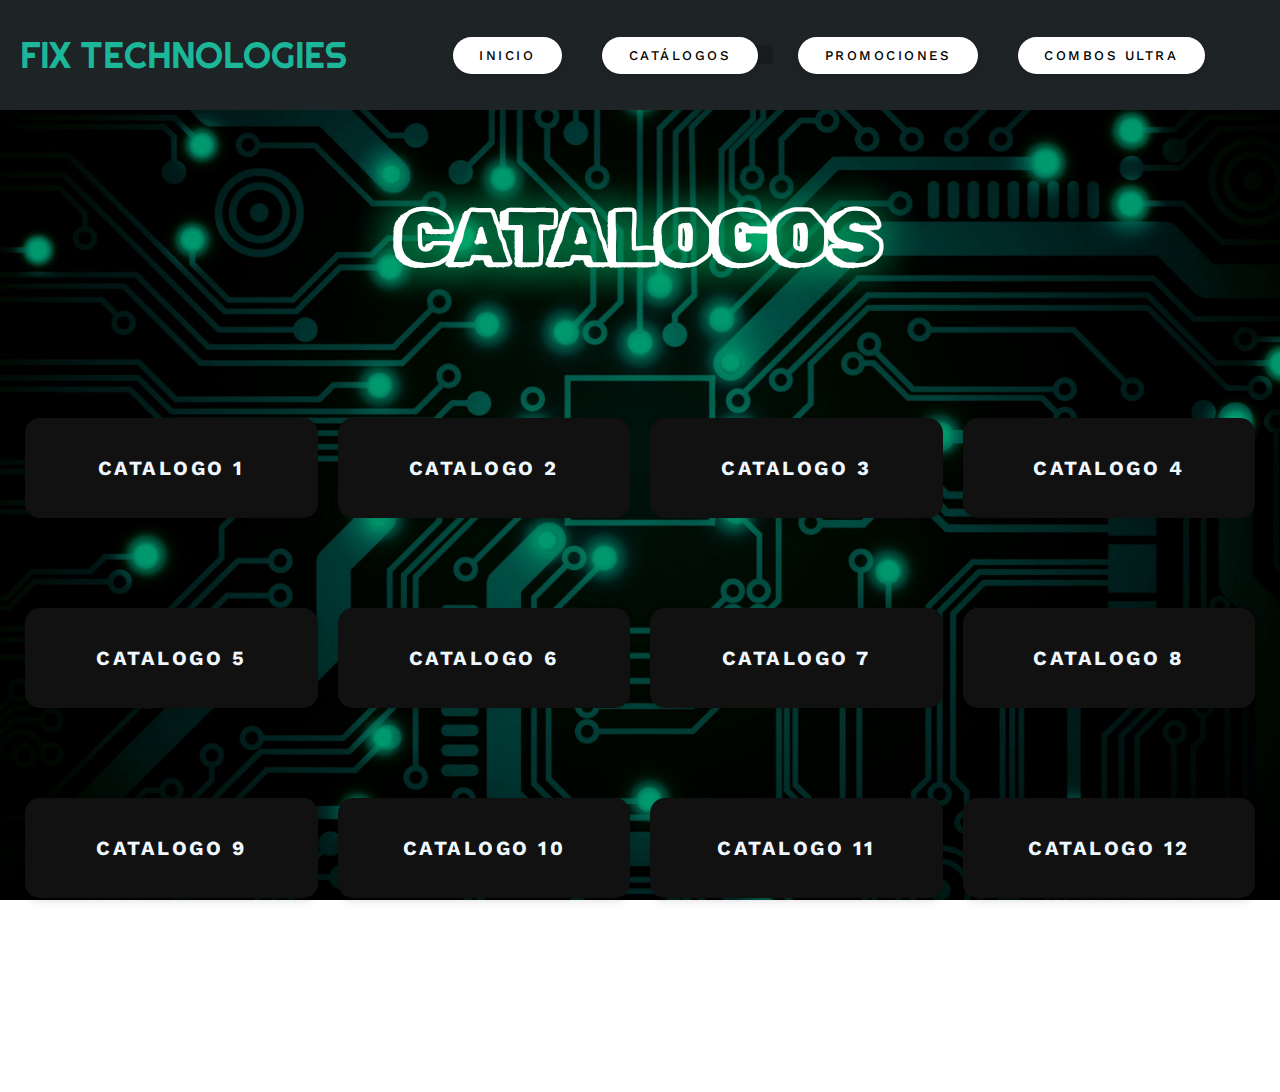
<file: PORTAFOLIO FT/catalogos.html>
<!DOCTYPE html>
<html lang="es">
<head>
    <meta charset="UTF-8">
    <meta name="viewport" content="width=device-width, initial-scale=1.0">
    <link rel="stylesheet" href="https://cdnjs.cloudflare.com/ajax/libs/font-awesome/6.1.2/css/all.min.css">
    <link href="https://fonts.googleapis.com/css2?family=Permanent+Marker&family=Rubik+Doodle+Shadow&display=swap" rel="stylesheet">
    <link rel="stylesheet" href="catalogo.css">
    <title>CATALOGOS</title>
</head>
<body>
    <!-- MENU ENCABEZADO -->    
    <div class="contenedor-header">
        <header>
            <div class="logo">
                <a>FIX TECHNOLOGIES</a>
            </div> 
            <nav>
                <input type="checkbox" id="check">
                <label for="check" class="checkbtn">
                    <i class="fas fa-bars"></i>
                </label>
                <ul class="menu-items">
                    <li><a href="index.html"><button id="b4">INICIO</button></a></li>
                    <li><a class="active" href="#"><button id="b1">CATÁLOGOS</button></a></li>
                    <li><a href="promociones.html"><button id="b2">PROMOCIONES</button></a></li>
                    <li><a href="supercombos.html"><button id="b3">COMBOS ULTRA</button></a></li>
                </ul>
            </nav>
        </header>
    </div>
    

    <div class="PROM mover-abajo">
        <a>CATALOGOS</a>
    </div> 

    
    <div class="wrapper">
        <div >
           <a href="PDF/TRABAJO FINAL.pdf" class="subrayado"><button id="n1" class="box1"><h2 class="let">CATALOGO 1</h2></button></a>
        </div>
        <div >
            <a href="PDF/TRABAJO FINAL.pdf" class="subrayado"><button id="n2" class="box1"><h2 class="let">CATALOGO 2</h2></button></a>
        </div>
        <div >
            <a href="PDF/TRABAJO FINAL.pdf" class="subrayado"><button id="n3" class="box1"><h2 class="let">CATALOGO 3</h2></button></a>
        </div>
        <div>
            <a href="PDF/TRABAJO FINAL.pdf" class="subrayado"><button id="n4" class="box1"><h2 class="let">CATALOGO 4</h2></button></a>
        </div>
        <div>
            <a href="PDF/TRABAJO FINAL.pdf" class="subrayado"><button id="n5" class="box2"><h2 class="let">CATALOGO 5</h2></button></a>
        </div>
        <div>
            <a href="PDF/TRABAJO FINAL.pdf" class="subrayado"><button id="n6" class="box2"><h2 class="let">CATALOGO 6</h2></button></a>
        </div>
        <div>
            <a href="PDF/TRABAJO FINAL.pdf" class="subrayado"><button id="n7" class="box2"><h2 class="let">CATALOGO 7</h2></button></a>
        </div>
        <div>
            <a href="PDF/TRABAJO FINAL.pdf" class="subrayado"><button id="n8" class="box2"><h2 class="let">CATALOGO 8</h2></button></a>
        </div>
        <div>
            <a href="PDF/TRABAJO FINAL.pdf" class="subrayado"><button id="n9" class="box3"><h2 class="let">CATALOGO 9</h2></button></a>
        </div>
        <div>
            <a href="PDF/TRABAJO FINAL.pdf" class="subrayado"><button id="n10" class="box3"><h2 class="let">CATALOGO 10</h2></button></a>
        </div>
        <div>
            <a href="PDF/TRABAJO FINAL.pdf" class="subrayado"><button id="n11" class="box3"><h2 class="let">CATALOGO 11</h2></button></a>
        </div>
        <div>
            <a href="PDF/TRABAJO FINAL.pdf" class="subrayado"><button id="n12" class="box3"><h2 class="let">CATALOGO 12</h2></button></a>
        </div>
    </div>

    <script src="script.js"></script>
</body>
</html>
</file>
<file: PORTAFOLIO FT/catalogo.css>
@import url('https://fonts.googleapis.com/css2?family=Righteous&family=Work+Sans:wght@100;300;400;600;800&display=swap');
@import url('https://fonts.googleapis.com/css2?family=Permanent+Marker&family=Rubik+Doodle+Shadow&display=swap');
* {
    box-sizing: border-box;
    margin: 0;
    padding: 0;
    font-family: 'Work Sans', sans-serif;
}
body {
    margin-bottom: 0;
    background-image: url('img/wallpaperbetter.jpg'); 
    background-size: cover; 
    background-repeat: no-repeat; 
    background-position: center;
    height: 100vh;
    background-attachment: fixed;
}

nav ul{
    float: right;
    margin-right: 20px;
}

nav ul li{
    display: inline-block;
    line-height: 80px;
    margin: 0 5px;
    flex-direction: column;
}

a.active,a:hover{
    font-weight: 100;
    background: linear-gradient(90deg, rgba(2, 0, 2, 0.21) 40%);
    transition: .5s;
}

.checkbtn{
    font-size: 30px;
    color: white;
    float: right;
    line-height: 80px;
    margin-right: 20px;
    cursor: pointer;
    display: none;
}

#check{
    display: none;
}

@media (max-width: 952px){
    nav ul li a{
     font-size: 18px;
    }
}

@media (max-width: 952px){
    .checkbtn{
        display: block;
    }
    ul{
        position: fixed;
        width: 100%;
        height: 100vh;
        background: #000000b6;
        top: 115px;
        left: -150%;
        flex-direction: column;
        text-align: center;
        transition: all .5s;
    }
    nav ul li{
        display: block;
        margin: 50px 0;
        line-height: 30px;
    }
    a:hover,a.active{
        background: none;
        color: #0082e6;
    }
    #check:checked ~ ul{
        left: 0;
    }
}

.contenedor-header {
    background: #1e2326;
    position: fixed;
    width: 100%;
    top: 0;
    left: 0;
    z-index: 99;
}

.contenedor-header header {
    margin: auto;
    display: flex;
    justify-content: space-between;
    align-items: center;
    padding: 15px 20px;
}

.contenedor-header header .logo a {
    font-family: 'Righteous', cursive;
    font-size: 36px;
    color: #1CB698;
    text-decoration: none;
}

.contenedor-header header ul {
    display: flex;
    list-style: none;
}

.contenedor-header header nav ul li a:hover {
    color: #1CB698;
}



button {
    padding: 0.8em 2em;
    margin-bottom: 10px;
    text-transform: uppercase;
    letter-spacing: 2.5px;
    font-weight: 500;
    color: #000;
    background-color: #fff;
    border: none;
    border-radius: 20px;
    box-shadow: 0px 4px 8px rgba(0, 0, 0, 0.1);
    transition: all 0.3s ease 0s;
    cursor: pointer;
    outline: none;
    margin-right: 15px;
}

button:hover {
    transform: translateY(-3px);
}

#b1:hover {
    background-color: #0af6fa;
    box-shadow: 0 0 5px cyan, 0 0 15px cyan, 0 0 30px cyan, 
    0 0 60px cyan, 0 0 120px cyan; 
    color: #fff;
}

#b2:hover {
    background-color: #13fa0a;
    box-shadow: 0 0 5px green, 0 0 15px green, 0 0 30px green, 
    0 0 60px green, 0 0 120px green; 
    color: #fff;
}

#b3:hover {
    background-color: #ff24b6;
    box-shadow: 0 0 5px #ff24b6, 0 0 15px #ff24b6, 0 0 30px #ff24b6, 
    0 0 60px #ff24b6, 0 0 120px #ff24b6; 
    color: #fff;
}

#b4:hover {
    background-color: #FFFF00;
    box-shadow: 0 0 5px #FFFF00, 0 0 15px #FFFF00, 0 0 30px #FFFF00, 
    0 0 60px #FFFF00, 0 0 120px #FFFF00; 
    color: #fff;
}   

button:active {
    transform: translateY(-1px);
}

@keyframes animate{
    0%{
        filter: hue-rotate(0deg);
    }
    100%{
        filter: hue-rotate(360deg);
    }
}

.contenedor-header1 {
    margin-bottom: 100px; 
}



.mover-abajo {
    font-family: "Rubik Doodle Shadow";
    font-weight: 400;
    font-style: normal;
    margin-top: 10%; 
    text-align: center;
}

.mover-abajo {
    font-family: "Rubik Doodle Shadow", system-ui;
    font-weight: 400;
    font-style: normal;
    margin-top: 15%; 
    text-align: center;
}

.mover-abajo a {
    font-family: "Rubik Doodle Shadow", system-ui;
    color: rgb(255, 255, 255); 
    font-size: 6vw; 
    font-weight: bold; 
    animation: animate 1s linear infinite;
    text-shadow: 0 0 3vw green, 0 0 3vw cyan; 
}

@media (max-width: 600px) {
    .mover-abajo {
        margin-top: 40%; 
    }

    .mover-abajo a {
        font-size: 10vw; 
        text-shadow: 0 0 5vw green, 0 0 5vw cyan; 
    }
}







.menu-items li {
    margin-right: 20px;
}

.menu-items a {
    text-decoration: none;
    color: white;
}

.wrapper {
    display: grid;
    grid-template-columns: repeat(4, 1fr);
    gap: 20px;
    padding: 25px;
    margin: 50px auto 0 auto;
    margin-right: 0; 
    border: none;
}


.subrayado {
    text-decoration: none;  
}
#n1:hover {
    background-color: #0af6fa;
    box-shadow: 0 0 5px cyan, 0 0 15px cyan, 0 0 30px cyan, 
    0 0 60px cyan, 0 0 120px cyan; 
    color: #fff;
}

#n2:hover {
    background-color: #13fa0a;
    box-shadow: 0 0 5px green, 0 0 15px green, 0 0 30px green, 
    0 0 60px green, 0 0 120px green; 
    color: #fff;
}

#n3:hover {
    background-color: #ff24b6;
    box-shadow: 0 0 5px #ff24b6, 0 0 15px #ff24b6, 0 0 30px #ff24b6, 
    0 0 60px #ff24b6, 0 0 120px #ff24b6; 
    color: #fff;
}

#n4:hover {
    background-color: #FFFF00;
    box-shadow: 0 0 5px #FFFF00, 0 0 15px #FFFF00, 0 0 30px #FFFF00, 
    0 0 60px #FFFF00, 0 0 120px #FFFF00; 
    color: #fff;
} 
#n5:hover {
    background-color: red;
    box-shadow: 0 0 5px red, 0 0 15px red, 0 0 30px red, 
    0 0 60px red, 0 0 120px red; 
    color: #fff;
}

#n6:hover {
    background-color: blue;
    box-shadow: 0 0 5px blue, 0 0 15px blue, 0 0 30px blue, 
    0 0 60px blue, 0 0 120px blue; 
    color: #fff;
}

#n7:hover {
    background-color: purple;
    box-shadow: 0 0 5px purple, 0 0 15px purple, 0 0 30px purple, 
    0 0 60px purple, 0 0 120px purple; 
    color: #fff;
}

#n8:hover {
    background-color: orange;
    box-shadow: 0 0 5px orange, 0 0 15px orange, 0 0 30px orange, 
    0 0 60px orange, 0 0 120px orange; 
    color: #fff;
}   
#n9:hover {
    background-color: rgb(228, 107, 59);
    box-shadow: 0 0 5px rgb(228, 107, 59), 0 0 15px rgb(228, 107, 59), 0 0 30px rgb(228, 107, 59), 
    0 0 60px rgb(228, 107, 59), 0 0 120px rgb(228, 107, 59); 
    color: #fff;
}

#n10:hover {
    background-color: rgb(0, 82, 163);
    box-shadow: 0 0 5px rgb(0, 82, 163), 0 0 15px rgb(0, 82, 163), 0 0 30px rgb(0, 82, 163), 
    0 0 60px rgb(0, 82, 163), 0 0 120px rgb(0, 82, 163); 
    color: #fff;
}

#n11:hover {
    background-color: #ff24b6;
    box-shadow: 0 0 5px #ff24b6, 0 0 15px #ff24b6, 0 0 30px #ff24b6, 
    0 0 60px #ff24b6, 0 0 120px #ff24b6; 
    color: #fff;
}

#n12:hover {
    background-color: #0fe060;
    box-shadow: 0 0 5px #0fe060, 0 0 15px #0fe060, 0 0 30px #0fe060, 
    0 0 60px #0fe060, 0 0 120px #0fe060; 
    color: #fff;
}     

.box3, .box2, .box1 {
    width: 100%;
    height: 100px;
    border-radius: 15px;
    background-color: #111;
    text-align: center;
    display: flex;
    justify-content: center;
    align-items: center;
    color: aliceblue;
    margin-top: 60px;
    margin-right: 30px;
}



@media (max-width: 1024px) {
    .wrapper {
        grid-template-columns: repeat(2, 1fr);
    }
}

@media (max-width: 600px) {
    .wrapper {
        grid-template-columns: repeat(1, 1fr);
        justify-content: center; 
        margin-right: 0; 
    }
    body {
        background-position: center center; 
        background-repeat: no-repeat; 
        background-attachment: fixed;
}
}
</file>
